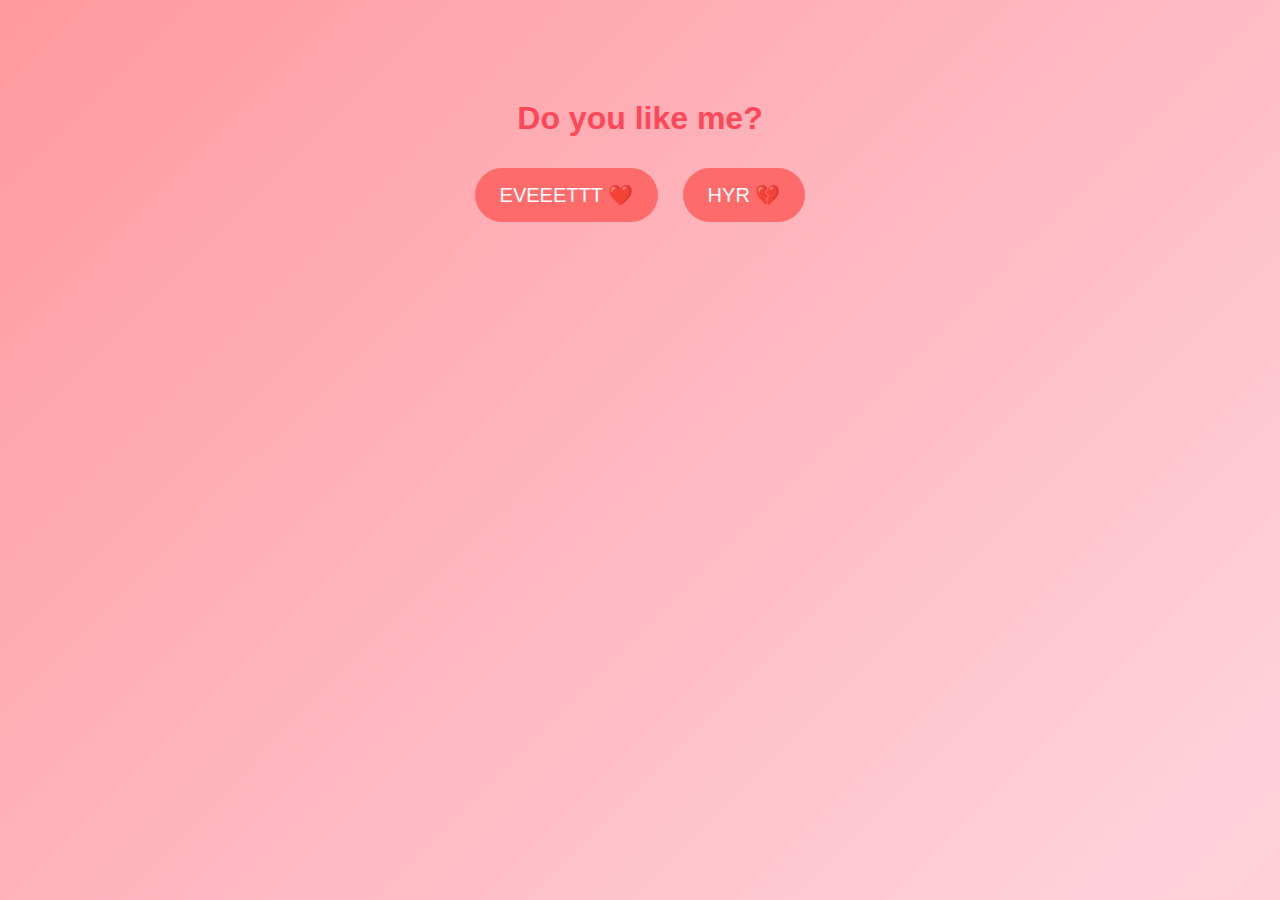
<file: index.html>
<!DOCTYPE html>
<html>
<head>
<meta charset="UTF-8">
<title>For Seyhmus ❤️</title>
<link rel="stylesheet" href="style.css">
</head>

<body>
<h1 id="question">Do you like me?</h1>

<button id="yesBtn">EVEEETTT ❤️</button>
<button id="noBtn">HYR 💔</button>

<script src="script.js"></script>

</body>

</html>
</file>
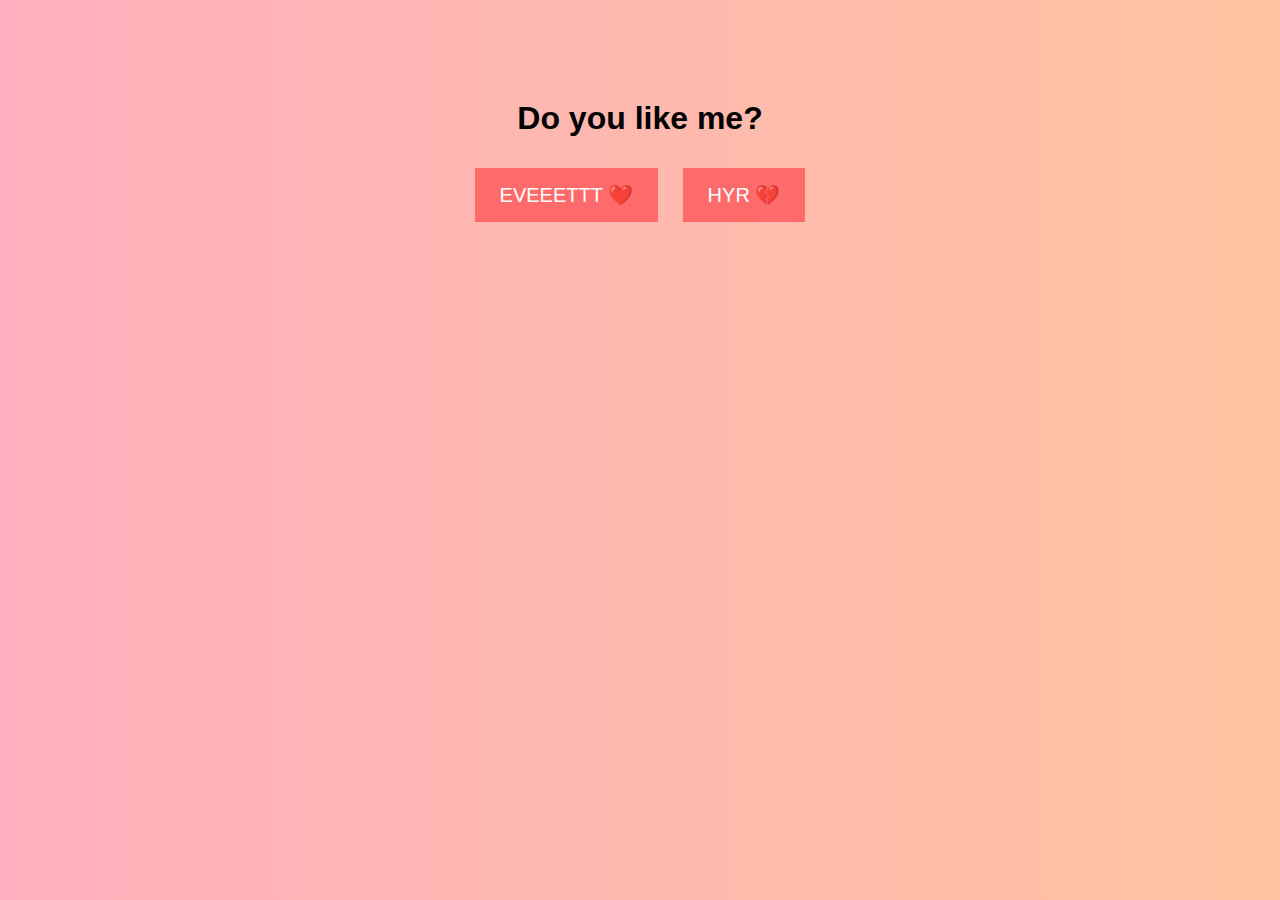
<file: valentine/index.html>
<!DOCTYPE html>
<html>
<head>
<meta charset="UTF-8">
<title>For Seyhmus ❤️</title>
<link rel="stylesheet" href="style.css">
</head>

<body>

<h1 id="question">Do you like me?</h1>

<button id="yesBtn">EVEEETTT ❤️</button>
<button id="noBtn">HYR 💔</button>

<script src="script.js"></script>

</body>
</html>
</file>
<file: style.css>
body {
    text-align: center;
    background: linear-gradient(-45deg, #ffafbd, #ffc3a0, #ffd1dc, #ff9a9e);
    background-size: 400% 400%;
    animation: gradientMove 8s ease infinite;
    font-family: Arial, sans-serif;
    margin-top: 100px;
    overflow: hidden;
}

/* Arka plan hareketi */
@keyframes gradientMove {
    0% { background-position: 0% 50%; }
    50% { background-position: 100% 50%; }
    100% { background-position: 0% 50%; }
}

/* Foto */
img {
    box-shadow: 0 10px 25px rgba(0,0,0,0.2);
    margin-bottom: 20px;
}

/* Başlık */
h1 {
    color: #ff4757;
    animation: floatText 3s ease-in-out infinite;
}

/* Başlık hafif zıplama */
@keyframes floatText {
    0%,100% { transform: translateY(0); }
    50% { transform: translateY(-10px); }
}

/* Butonlar */
button {
    padding: 15px 25px;
    font-size: 20px;
    margin: 10px;
    border: none;
    background: #ff6b6b;
    color: white;
    cursor: pointer;
    border-radius: 30px;
    transition: 0.3s;
}

/* Hover efekti */
button:hover {
    background: #ff8787;
    transform: scale(1.1);
}

/* Kalp patlaması */
.heart {
    position: fixed;
    font-size: 20px;
    animation: explode 1s ease-out forwards;
}

@keyframes explode {
    0% {
        transform: scale(0);
        opacity: 1;
    }
    100% {
        transform: translateY(-200px) scale(2);
        opacity: 0;
    }
}
</file>
<file: valentine/style.css>
body {
    text-align: center;
    background: linear-gradient(to right, #ffafbd, #ffc3a0);
    font-family: Arial;
    margin-top: 100px;
}

button {
    padding: 15px 25px;
    font-size: 20px;
    margin: 10px;
    border: none;
    background: #ff6b6b;
    color: white;
    cursor: pointer;
    .heart {
        position: fixed;
        font-size: 20px;
        animation: explode 1s ease-out forwards;
    }
    
    @keyframes explode {
        0% {
            transform: scale(0);
            opacity: 1;
        }
        100% {
            transform: translateY(-200px) scale(2);
            opacity: 0;
        }
    }
}
</file>
